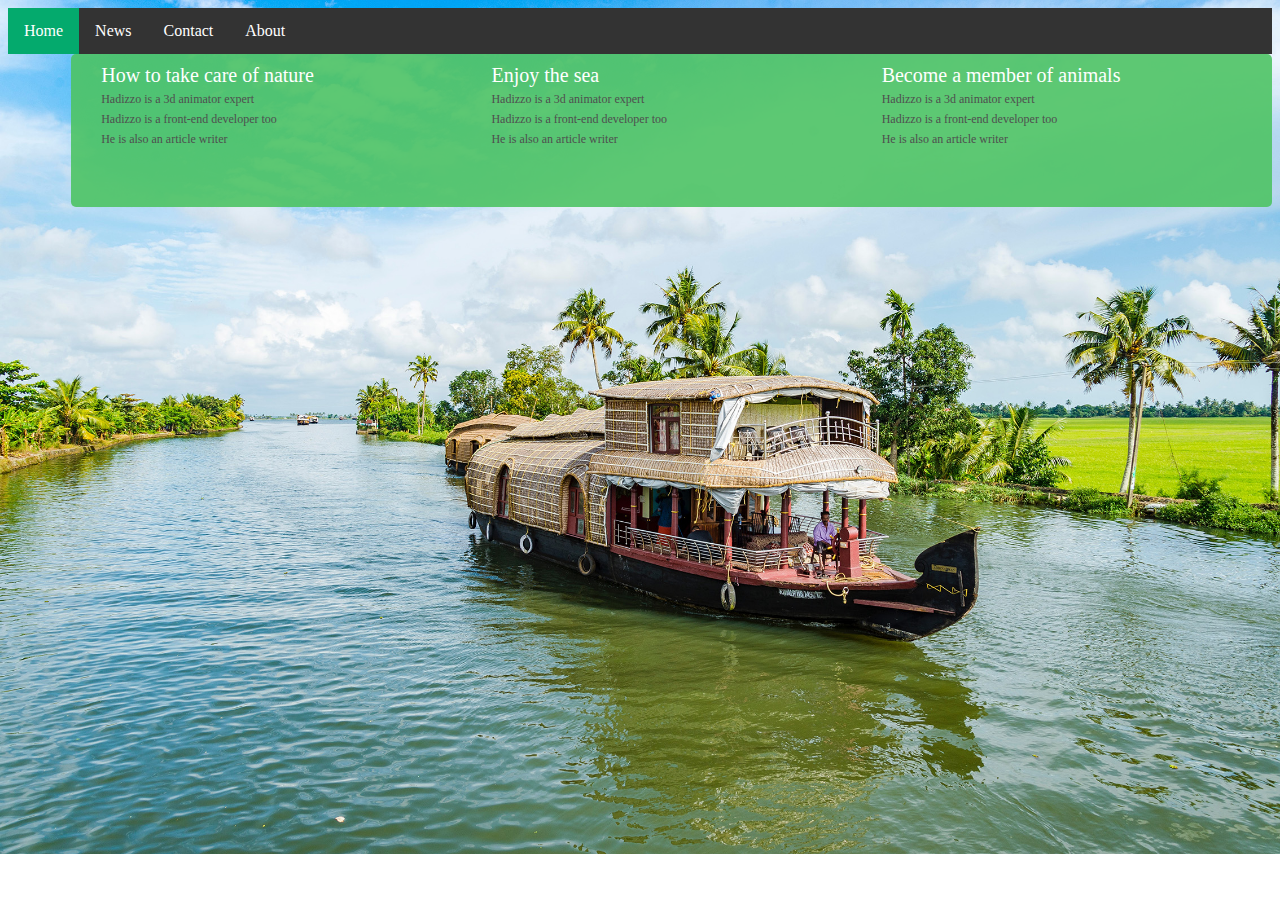
<file: index.html>
<!DOCTYPE html>
<head>
  <link rel="stylesheet" href="./style.css" />
  <title>hadizzo portfolio</title>
  <script>
    function appear() {
      document.getElementById("test").hidden =
        !document.getElementById("test").hidden;
    }
  </script>
</head>
<body>
  <ul>
    <li><a class="active" href="./index.html">Home</a></li>
    <li><a href="./news.html">News</a></li>
    <li><a href="./contact.html">Contact</a></li>
    <li><a href="./about.html">About</a></li>
  </ul>

  <div class="footercontainer">
    <div class="container" onclick="appear()">
      <div class="headtext">How to take care of nature</div>
      <div class="headtext2">Hadizzo is a 3d animator expert</div>
      <div class="headtext2">Hadizzo is a front-end developer too</div>
      <div class="headtext2">He is also an article writer</div>
    </div>
    <div class="container">
      <div class="headtext">Enjoy the sea</div>
      <div class="headtext2">Hadizzo is a 3d animator expert</div>
      <div class="headtext2">Hadizzo is a front-end developer too</div>
      <div class="headtext2">He is also an article writer</div>
    </div>
    <div class="container">
      <div class="headtext">Become a member of animals</div>
      <div class="headtext2">Hadizzo is a 3d animator expert</div>
      <div class="headtext2">Hadizzo is a front-end developer too</div>
      <div class="headtext2">He is also an article writer</div>
    </div>
  </div>
  <div class="footer" id="test" hidden="true">this is a test</div>
</body>
</file>
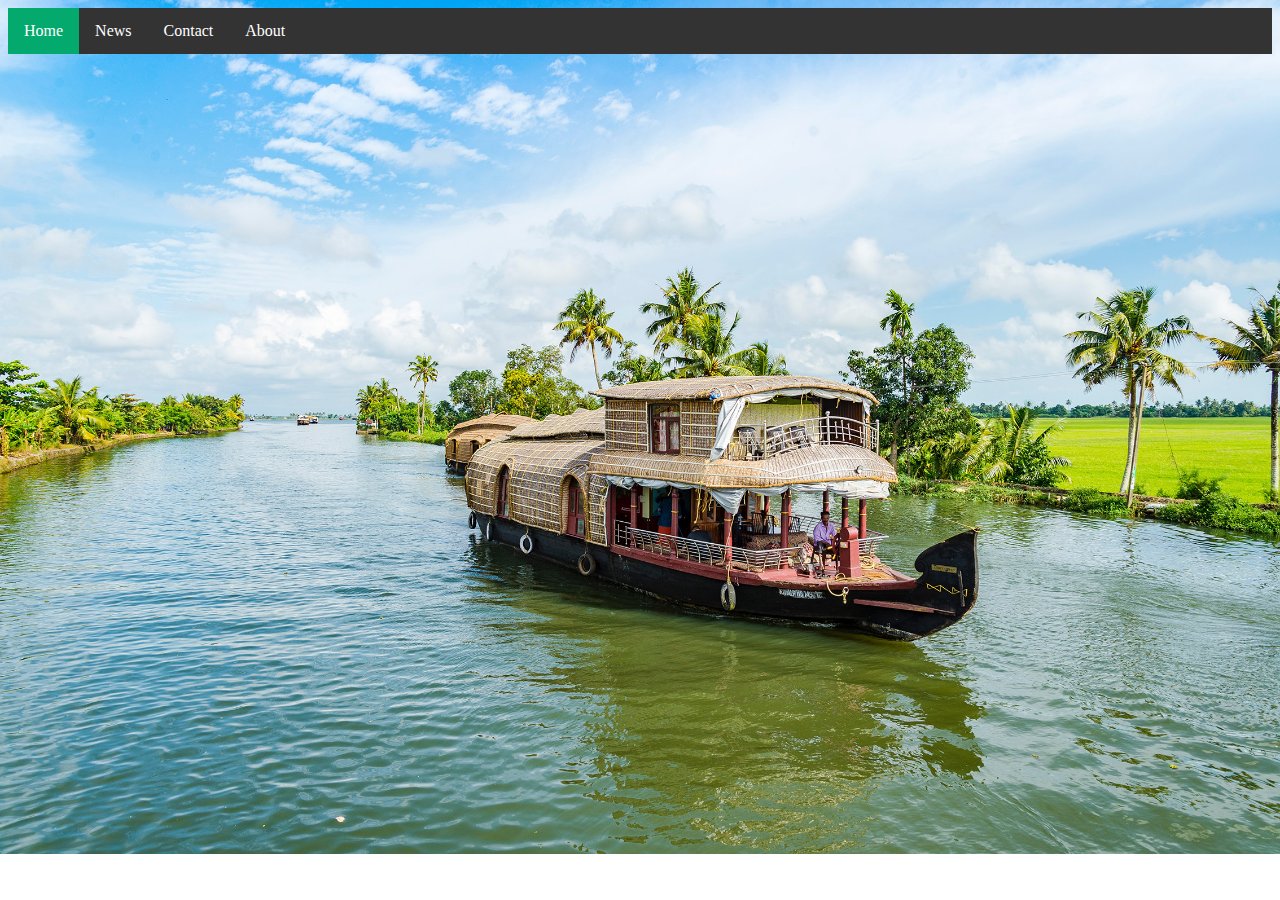
<file: about.html>
<!DOCTYPE html>
<head>
  <link rel="stylesheet" href="./style.css" />
  <title>hadizzo portfolio</title>
</head>
<body>
  <ul>
    <li><a class="active" href="./index.html">Home</a></li>
    <li><a href="./news.html">News</a></li>
    <li><a href="./contact.html">Contact</a></li>
    <li><a href="./about.html">About</a></li>
  </ul>

  <!-- <div class="footercontainer">
    <div class="container">
      <div class="headtext">How to take care of nature</div>
      <div class="headtext2">Hadizzo is a 3d animator expert</div>
      <div class="headtext2">Hadizzo is a front-end developer too</div>
      <div class="headtext2">He is also an article writer</div>
    </div>
    <div class="container">
      <div class="headtext">Enjoy the sea</div>
      <div class="headtext2">Hadizzo is a 3d animator expert</div>
      <div class="headtext2">Hadizzo is a front-end developer too</div>
      <div class="headtext2">He is also an article writer</div>
    </div>
    <div class="container">
      <div class="headtext">Become a member of animals</div>
      <div class="headtext2">Hadizzo is a 3d animator expert</div>
      <div class="headtext2">Hadizzo is a front-end developer too</div>
      <div class="headtext2">He is also an article writer</div>
    </div>
  </div> -->
</body>
</file>
<file: style.css>
body {
  background-image: url("./images/abhishek-prasad-ii0oWs5abCo-unsplash.jpg");
  background-size: 100%;
  background-repeat: no-repeat;
}

.headtext {
  color: rgb(255, 255, 255);
  font-size: 20px;
  margin-top: 10px;
  font-family: tahoma;
}

.headtext2 {
  color: rgb(79, 79, 79);
  font-size: 12px;
  margin-top: 5px;
  font-family: tahoma;
  text-align: justify;
}

ul {
  list-style-type: none;
  margin: 0;
  padding: 0;
  overflow: hidden;
  background-color: #333;
}

li {
  float: left;
}

li a {
  display: block;
  color: white;
  text-align: center;
  padding: 14px 16px;
  text-decoration: none;
}

li a:hover:not(.active) {
  background-color: #111;
}

.active {
  background-color: #04aa6d;
}

.footercontainer {
  border-radius: 5px;
  display: flex;
  margin-left: 5%;
  animation: greenchange;
  animation-duration: 2s;
  background-color: rgba(78, 195, 100, 0.9);
}

@keyframes greenchange {
  from {
    background-color: rgb(0, 100, 0, 0);
  }
  to {
    background-color: rgba(78, 195, 100, 0.9);
  }
}
.container {
  width: 30%;
  cursor: pointer;
  padding-bottom: 60px;
  padding-left: 30px;
}
.container:hover {
  background-color: rgb(46, 237, 173);
}
.footer {
  margin: 5%;
  background-color: #04aa6d;
  width: 300px;
  height: 300px;
  animation: footer;
  animation-duration: 2s;
  opacity: 60%;
}
@keyframes footer {
  from {
    opacity: 0%;
  }
  to {
    opacity: 60%;
  }
}
</file>
